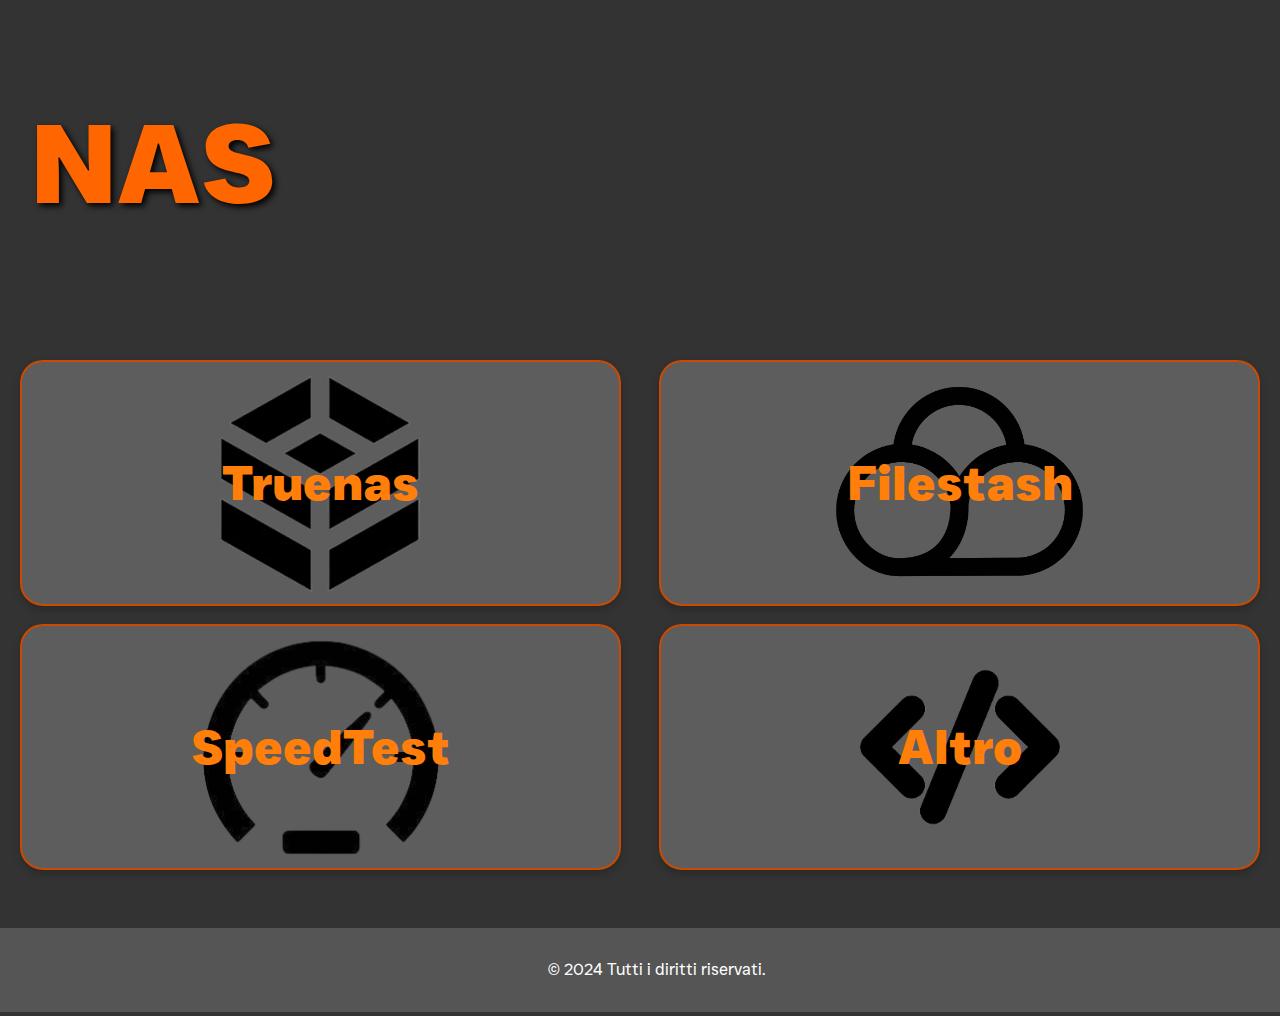
<file: index.html>
<!DOCTYPE html>
<html lang="en">
<head>
    <meta charset="UTF-8">
    <meta name="viewport" content="width=device-width, initial-scale=1.0">
    <title>ettore.ovh</title>
    <!--link rel="icon" type="imege/png" href=""-->
    <link rel="stylesheet" href="style.css">
</head>
<body>
    <h1 id="titolo"><bold>NAS</bold></h1>
    <div class="container">
        <div class="item" id="nas" onclick="location.href='https://nas.ettore.ovh';"><bold>Truenas</bold></div>
        <div class="item" id="file" onclick="location.href='https://filestash.ettore.ovh';"><bold>Filestash</bold></div>
        <div class="item" id="speed" onclick="location.href='https://speedtest.ettore.ovh';"><bold>SpeedTest</bold></div>
        <div class="item" id="lista"><bold>Altro</bold></div>
        <!-- Aggiungi altre div come necessario -->
        <br>
        <br>
    </div>
    <footer>
        <p>© 2024 Tutti i diritti riservati.</p>
    </footer>
</body>
</html>
</file>
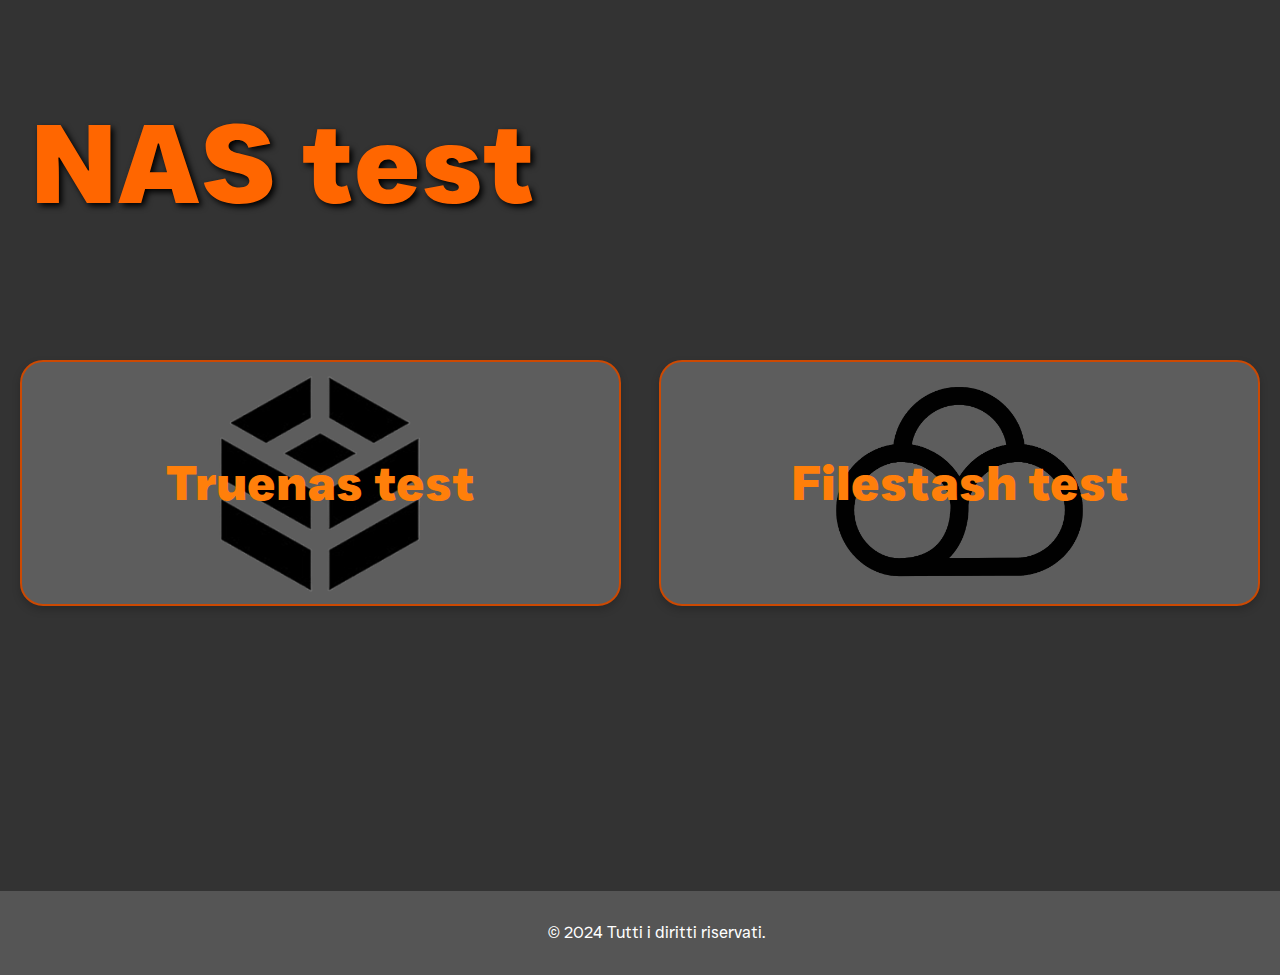
<file: test.html>
<!DOCTYPE html>
<html lang="en">
<head>
    <meta charset="UTF-8">
    <meta name="viewport" content="width=device-width, initial-scale=1.0">
    <title>ettore.ovh</title>
    <link rel="icon" type="imege/png" href="">
    <link rel="stylesheet" href="style.css">
</head>
<body>
    <h1 id="titolo"><bold>NAS</bold> test</h1>
    <div class="container">
        <div class="item" id="nas" onclick="location.href='https://truenas3.ddns.net';"><bold>Truenas test</bold></div>
        <div class="item" id="file" onclick="location.href='https://filestash.ddns.net';"><bold>Filestash test</bold></div>
        <!-- Aggiungi altre div come necessario -->
        <br>
        <br>
    </div>
    <footer>
        <p>© 2024 Tutti i diritti riservati.</p>
    </footer>
</body>
</html>
</file>
<file: style.css>
@font-face {
    font-family: 'Just Sans';
    src: url('font_sans/JUST\ Sans\ Regular.otf') format('OpenType');
    font-weight: normal;
}

@font-face {
    font-family: 'Just Sans';
    src: url('font_sans/JUST\ Sans\ ExBold.otf') format('OpenType');
    font-weight: bold;
}

@keyframes fadeIn {
    from { opacity: 0; transform: translateY(-20px); }
    to { opacity: 1; transform: translateY(0); }
}

body{
    font-family: 'Just Sans', sans-serif;
    margin: 0;
    padding: 0;
    height: auto;
    flex-direction: column;
    background-color: #333;
    font-size: 300%;
    position: relative;
    min-height: 100vh;
    margin: 0;
    user-select: none;
}


#titolo{
    color: #f60;
    padding-top: 1rem;
    padding-bottom: 3rem;
    padding-left: 30px;
    text-align: left;
    font-size: 7rem;
    font-weight: 700;
    text-shadow: 3px 3px 6px #000;
    animation: fadeIn 1s ease-out;
    user-select: none;
}

.container {
    margin: 4px auto;
    display: grid;
    justify-content: space-around;
    align-items: center;
    gap: 18px;
    padding-right: 20px;
    align-content: start;
    grid-template-columns: repeat(auto-fill, minmax(450px, 3fr));


}

@media only screen and (max-width: 600px) {     /* Regola CSS specifica per la visualizzazione da mobile */
    .container {
        padding-right: 0px; 
        display: flex;
        flex-direction: column;
        align-items: center;
    }
    .item{
        width: 290px;
        height: 90px;
        font-size: 90%;
    }
}

.item {
    margin-left: 20px;
    border-radius: 15px;
    box-shadow: 0 4px 8px rgba(0, 0, 0, 0.2);
    transition: transform 0.3s ease;
    justify-content: center;
    text-align: center;
    align-items: center;
    background-position: center;
    background-repeat: no-repeat;
    background-size: cover;
    overflow: auto;
    word-wrap: break-word;
    overflow: hidden;
    border-radius: 23px;
    max-height: 6000px;
    padding-top: 90px; 
    padding-bottom: 90px; 
    padding-left: 40px;
    padding-right: 40px;
    cursor: pointer;
    border: 2.5px solid #cc4902; /* Bordo arancione aggiunto */
}


.item:hover {
    transform: translateY(-10px);
}

#nas{
    background-color: #5D5D5D;
    color: #ff7f0a;
    font-weight: 950;
    background-image: url('images/truenas.png'); /* Percorso dell'immagine */
    background-size: 225px; /* Per adattare l'immagine alla dimensione del div */
    background-repeat: no-repeat; /* Per evitare la ripetizione dell'immagine */
    background-position: center;

}

#file{
    background-color: #5D5D5D;
    color: #ff7f0a;
    font-weight: 950;
    background-image: url('images/Filestash.png'); /* Percorso dell'immagine */
    background-size: 255px; /* Per adattare l'immagine alla dimensione del div */
    background-repeat: no-repeat; /* Per evitare la ripetizione dell'immagine */
    background-position: center;
}

#speed{
    background-color: #5D5D5D;
    color: #ff7f0a;
    font-weight: 950;
    background-image: url('images/speed.png'); /* Percorso dell'immagine */
    background-size: 255px; /* Per adattare l'immagine alla dimensione del div */
    background-repeat: no-repeat; /* Per evitare la ripetizione dell'immagine */
    background-position: center
}

#lista{
    background-color: #5D5D5D;
    color: #ff7f0a;
    font-weight: 950;
    background-image: url('images/altro.png'); /* Percorso dell'immagine */
    background-size: 200px;
    background-repeat: no-repeat; /* Per evitare la ripetizione dell'immagine */
    background-position: center;
    cursor:not-allowed;
}

footer{
    padding: 1rem;
    text-align: center;
    color: white;
    background-color: #555;
    margin-bottom: 0;
    text-align: center;
    font-size: medium;
    position: absolute;
    left: 0;
    bottom: 0;
    width: 100%;
}
</file>
